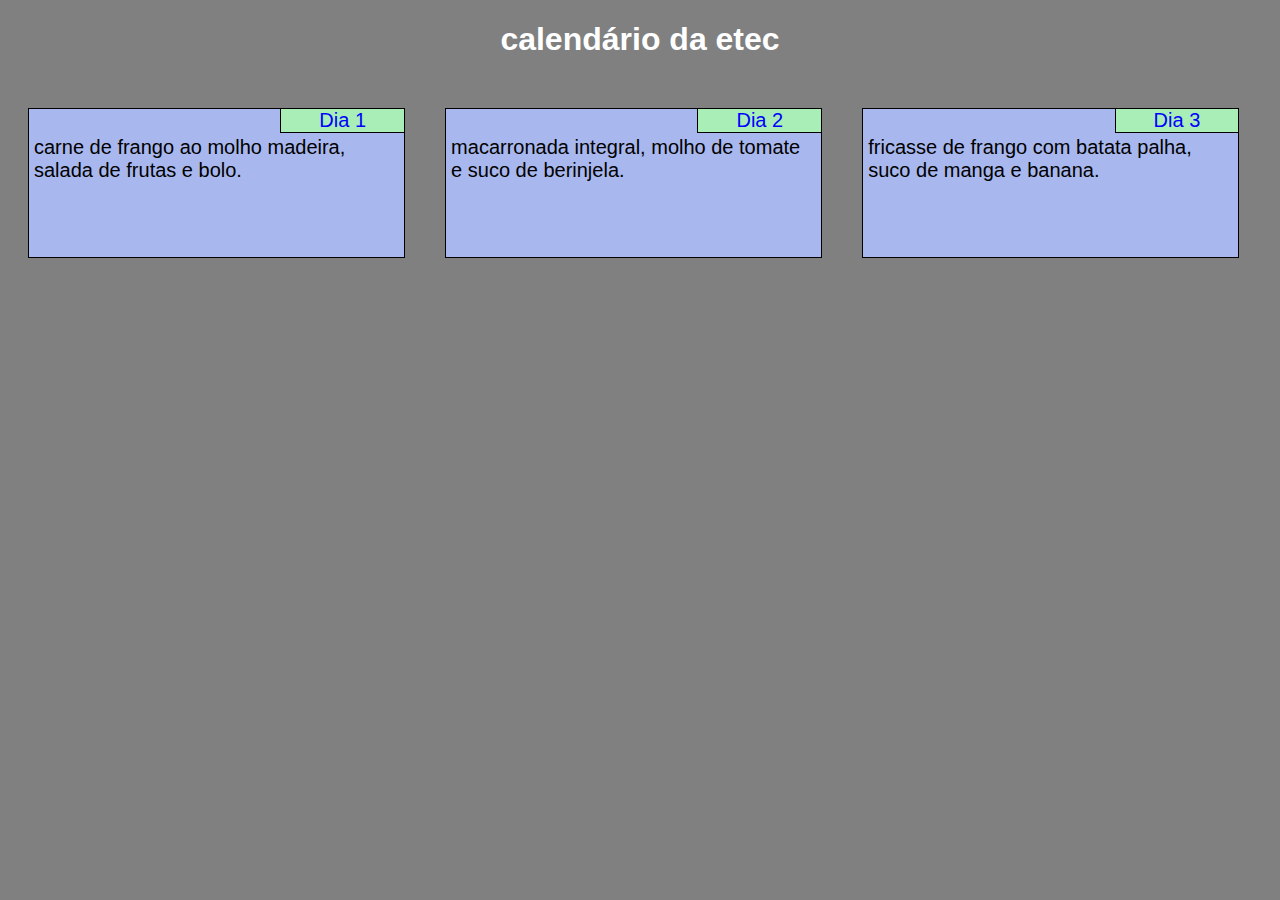
<file: assigment/index.html>
<!DOCTYPE html>
<html>
<head>
	<meta charset="utf-8">
	<meta name="viewport" content="width=devide-width, initial-scale=1">
	<title>Week2-assigment</title>
	<link rel="stylesheet" type="text/css" href="css/style.css">
</head>
<body>
	<h1>calendário da etec</h1>
	<div class="col-lg-4 col-md-6 col-sm-12">
		<p>
			<a class="col-lg-4 col-md-4 col-sm-4">
				Dia 1
			</a>
		carne de frango ao molho madeira, salada de frutas e bolo.
		</p>
	</div>
	<div class="col-lg-4 col-md-6 col-sm-12">
		<p>
			<a class="col-lg-4 col-md-4 col-sm-4">
				Dia 2
			</a>
		macarronada integral, molho de tomate e suco de berinjela.
		</p>
	</div>
	<div class="col-lg-4 col-md-12 col-sm-12">
		<p>
			<a class="col-lg-4 col-md-4 col-sm-4">
				Dia 3
			</a>
		fricasse de frango com batata palha, suco de manga e banana.
		</p>
	</div>
</body>
</html>
</file>
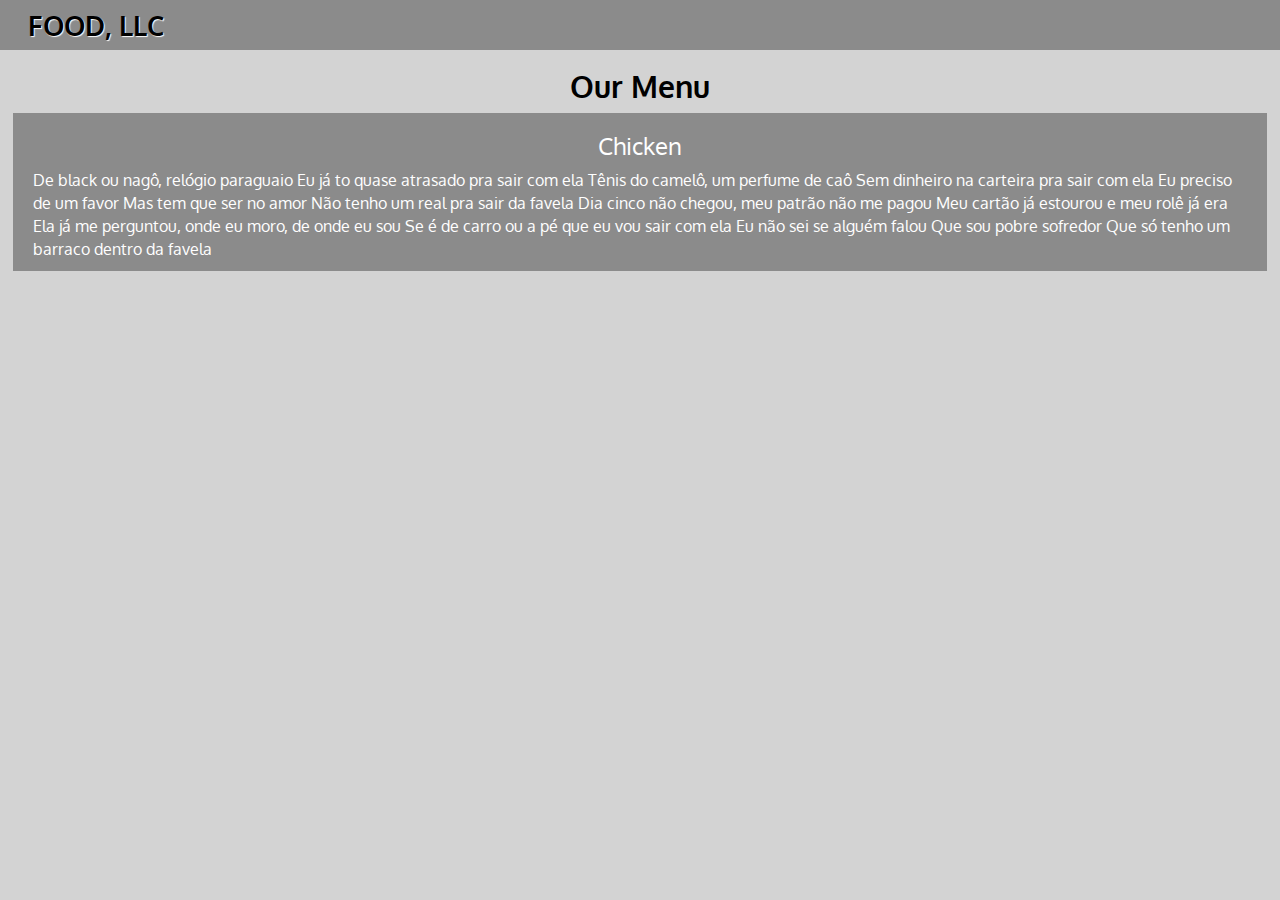
<file: week3/index.html>
<!DOCTYPE html>
<html lang="en">
<head>
	<meta charset="utf-8">
	<meta http-equiv="X-UA-Compatible" content="IE=edge">
	<meta name="viewport" content="width=device-width, initial-
	scale=1">
	<title>week3-assigment</title>
	<link rel="stylesheet" href="css/bootstrap.min.css">
	<link rel="stylesheet" href="css/style.css">
	<link rel="preconnect" href="https://fonts.gstatic.com">
	<link href="https://fonts.googleapis.com/css2?family=Oxygen&display=swap" rel="stylesheet">
</head>
<body>
	<header>
		<nav id="header-nav" class="navbar navbar-default">
			<div class="container">
				<div class="navbar-header">
				 	<div class="navbar-brand">
						<a href="index.html"><h1>Food, LLC</h1></a>
					</div>
					<button type="button" class="navbar-toggle collapsed" data-toggle="collapse" data-target="#collapsable-nav" aria-expanded="false">
        			 <span class="sr-only">Toggle navigation</span>
        			 <span class="icon-bar"></span>
        			 <span class="icon-bar"></span>
        			 <span class="icon-bar"></span>
      				</button>
				</div>
				<div id="collapsable-nav" class="collapsable navbar-collapse">
					<ul id="nav-list" class="nav navbar-nav navbar-right hidden-lg hidden-md hidden-sm ">
						<li>
							<a href="index.html">
								<br class="hidden-xs"> Chicken</a>
						</li>
						<li>
							<a href="index.html">
								<br class="hidden-xs"> Biffe</a>
						</li>
						<li>
							<a href="index.html">
								<br class="hidden-xs"> Sushi</a>
						</li>
					</ul>
				</div>
			</div>	
		</nav>
	</header>
	<h2 class="text-center">
		Our Menu
	</h2>
	<div id="main-content" class="container">
  		<div id="home-tiles" class="row">
      		<div class="col-md-12 col-sm-12 col-xs-12">
            
            <p id="chickstory">
          		<h3>Chicken</h3>
					De black ou nagô, relógio paraguaio
					Eu já to quase atrasado pra sair com ela
					Tênis do camelô, um perfume de caô
					Sem dinheiro na carteira pra sair com ela
					Eu preciso de um favor
					Mas tem que ser no amor
					Não tenho um real pra sair da favela
					Dia cinco não chegou, meu patrão não me pagou
					Meu cartão já estourou e meu rolê já era
					Ela já me perguntou, onde eu moro, de onde eu sou
					Se é de carro ou a pé que eu vou sair com ela
					Eu não sei se alguém falou
					Que sou pobre sofredor
					Que só tenho um barraco dentro da favela
			</p>
			</div>
		</div>
	</div>
	<script src="js/jquery-3.5.1.min.js"></script>
	<script src="js/bootstrap.min.js"></script>
</body>
</html>
</file>
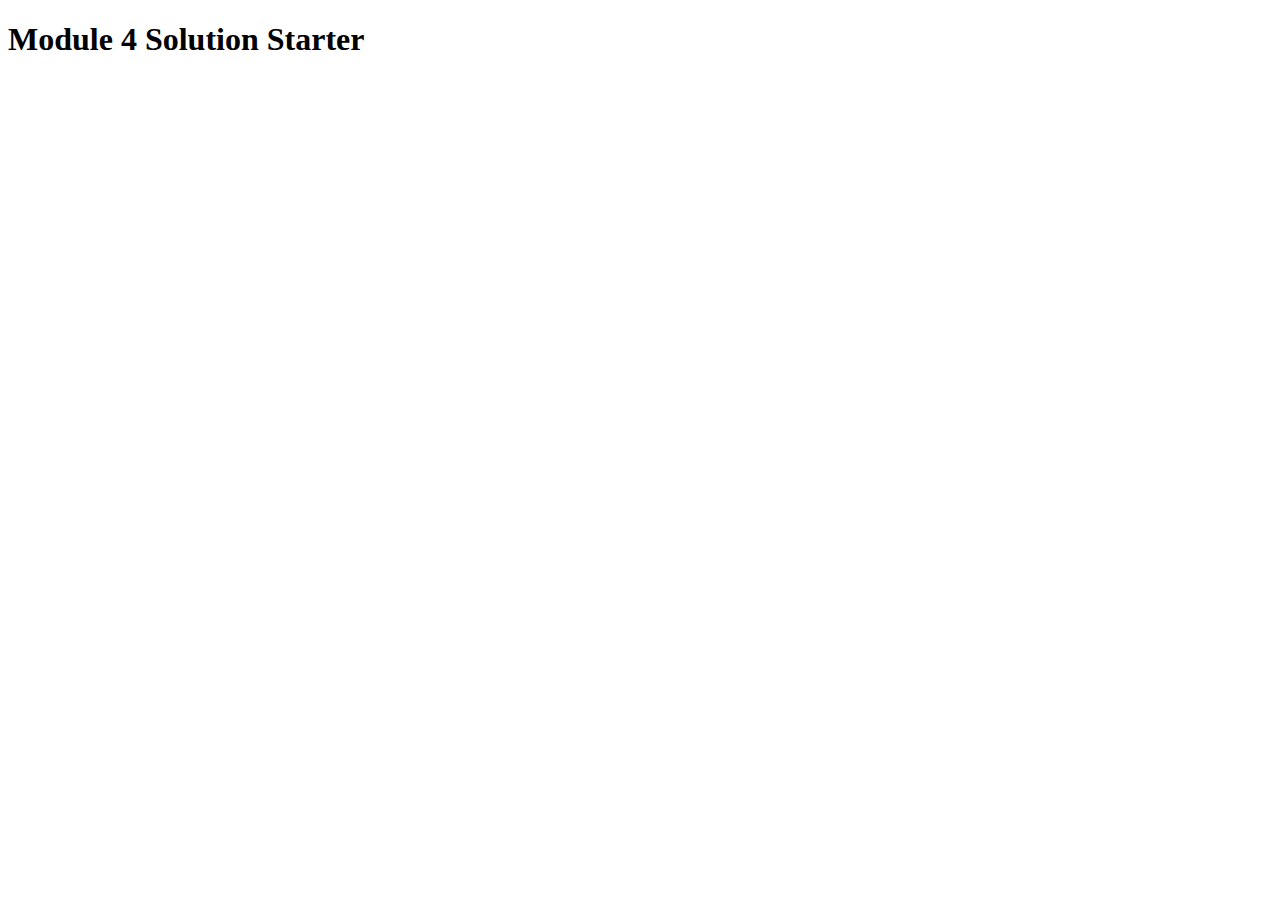
<file: week4/index.html>
<!DOCTYPE html>
<html>
<head>
  <meta charset="utf-8">
  <title>Module 4 Solution Starter</title>
  <script src="SpeakHello.js"></script>
  <script src="SpeakGoodBye.js"></script>
  <script src="script.js"></script>
</head>
<body>
  <h1>Module 4 Solution Starter</h1>
</body>
</html>
</file>
<file: assigment/css/style.css>
*{
	box-sizing: border-box;
	background-color: grey
}

h1{
	margin-bottom: 30px;
	text-align: center;
	color: white;
	font-family: Arial;
}

p{
	border: 1px solid black;
	background-color: #A8B8EE;
	height: 150px;
	margin-right: auto;
	margin-left: auto;
	font-family: Helvetica;
	color: black;
	font-size: 20px;
	position: relative;
	padding-top: 27px;
	padding-left: 5px;
	padding-right: 5px;
}

a{
	text-align: center;
	height: 24px;
	border-left: 1px solid black;
	border-bottom: 1px solid black;
	font-family: Helvetica;
	color: blue;
	background-color: #A8EEB6;
	position: absolute;
	right: 0;
	top: 0;
}
.row{
	width: 100%;
}

@media (min-width: 992px) {
	.col-lg-1, .col-lg-2, .col-lg-3, .col-lg-4, .col-lg-5, .col-lg-6,
	.col-lg-7, .col-lg-8, .col-lg-9, .col-lg-10, .col-lg-11,
	.col-lg-12{
		padding-left: 20px;
		padding-right: 20px;
		float: left;
	}
	.col-lg-1{
		width: 8.33%;
	}
	.col-lg-2{
		width: 16.66%;
	}
	.col-lg-3{
		width: 25%;
	}
	.col-lg-4{
		width: 33%;
	}
	.col-lg-5{
		width: 41.66%;
	}
	.col-lg-6{
		width: 50%;
	}
	.col-lg-7{
		width: 58.33%;
	}
	.col-lg-8{
		width: 66.66%;
	}
	.col-lg-9{
		width: 74.99%;
	}
	.col-lg-10{
		width: 83.33%;
	}
	.col-lg-11{
		width: 91.66%;
	}
	.col-lg-12{
		width: 100%;
	}
} 

@media (min-width: 768px) and (max-width: 991px){
	.col-md-1, .col-md-2, .col-md-3, .col-md-4, .col-md-5, .col-md-6,
	.col-md-7, .col-md-8, .col-md-9, .col-md-10, .col-md-11,
	.col-md-12{
		padding-left: 20px;
		padding-right: 20px;
		float: left;
	}
	.col-md-1{
		width: 8.33%;
	}
	.col-md-2{
		width: 16.66%;
	}
	.col-md-3{
		width: 25%;
	}
	.col-md-4{
		width: 33%;
	}
	.col-md-5{
		width: 41.66%;
	}
	.col-md-6{
		width: 50%;
	}
	.col-md-7{
		width: 58.33%;
	}
	.col-md-8{
		width: 66.66%;
	}
	.col-md-9{
		width: 74.99%;
	}
	.col-md-10{
		width: 83.33%;
	}
	.col-md-11{
		width: 91.66%;
	}
	.col-md-12{
		width: 100%;
	}
}

@media (max-width: 767px){
	.col-sm-1, .col-sm-2, .col-sm-3, .col-sm-4, .col-sm-5, .col-sm-6,
	.col-sm-7, .col-sm-8, .col-sm-9, .col-sm-10, .col-sm-11,
	.col-sm-12{
		padding-left: 20px;
		padding-right: 20px;
		float: left;
	}
	.col-sm-1{
		width: 8.33%;
	}
	.col-sm-2{
		width: 16.66%;
	}
	.col-sm-3{
		width: 25%;
	}
	.col-sm-4{
		width: 33%;
	}
	.col-sm-5{
		width: 41.66%;
	}
	.col-sm-6{
		width: 50%;
	}
	.col-sm-7{
		width: 58.33%;
	}
	.col-sm-8{
		width: 66.66%;
	}
	.col-sm-9{
		width: 74.99%;
	}
	.col-sm-10{
		width: 83.33%;
	}
	.col-sm-11{
		width: 91.66%;
	}
	.col-sm-12{
		width: 100%;
	}
}
</file>
<file: week3/css/style.css>
body{
	color: #fff;
	background-color: #D3D3D3;
	font-size: 16px;
	font-family: 'Oxygen', sans-serif;
}
#header-nav{
	background-color: #8B8B8B;
	border-radius: 0;
	border: 0;
	margin: auto;
}
.navbar-brand h1{
	font-size: 1.5em;
	text-transform: uppercase;
	font-weight: bold;
	text-shadow: 1px 1px 1px #fff;
	margin-top: 0;
	margin-bottom: 0;
	line-height: .75;
	color: black;
}
.navbar-brand a{
	text-decoration: none;
}
.navbar-default .navbar-toggle .icon-bar{
	background-color: black;
}
.navbar-default .navbar-nav>li>a{
	text-align: center;
	font-size: 1.25em;
	color: black;
	font-weight: bold;
	text-shadow: 1px 1px 1px #fff;
}
h2{
	color: black;
	font-weight: bold;
}
h3{
	text-align: center;
}
.container
{
	background-color: #8B8B8B;
	width: 98%;
}
@media (min-width: 768px){
	.col-md-1, .col-md-2, .col-md-3, .col-md-4, .col-md-5, .col-md-6,
	.col-md-7, .col-md-8, .col-md-9, .col-md-10, .col-md-11,
	.col-md-12{
		padding-left: 20px;
		padding-right: 20px;
		float: left;
	}
	.col-md-1{
		width: 8.33%;
	}
	.col-md-2{
		width: 16.66%;
	}
	.col-md-3{
		width: 25%;
	}
	.col-md-4{
		width: 33%;
	}
	.col-md-5{
		width: 41.66%;
	}
	.col-md-6{
		width: 50%;
	}
	.col-md-7{
		width: 58.33%;
	}
	.col-md-8{
		width: 66.66%;
	}
	.col-md-9{
		width: 74.99%;
	}
	.col-md-10{
		width: 83.33%;
	}
	.col-md-11{
		width: 91.66%;
	}
	.col-md-12{
		width: 100%;
	}
}

@media (min-width: 576px) (max-width: 767px){
	.col-sm-1, .col-sm-2, .col-sm-3, .col-sm-4, .col-sm-5, .col-sm-6,
	.col-sm-7, .col-sm-8, .col-sm-9, .col-sm-10, .col-sm-11,
	.col-sm-12{
		padding-left: 20px;
		padding-right: 20px;
		float: left;
	}
	.col-sm-1{
		width: 8.33%;
	}
	.col-sm-2{
		width: 16.66%;
	}
	.col-sm-3{
		width: 25%;
	}
	.col-sm-4{
		width: 33%;
	}
	.col-sm-5{
		width: 41.66%;
	}
	.col-sm-6{
		width: 50%;
	}
	.col-sm-7{
		width: 58.33%;
	}
	.col-sm-8{
		width: 66.66%;
	}
	.col-sm-9{
		width: 74.99%;
	}
	.col-sm-10{
		width: 83.33%;
	}
	.col-sm-11{
		width: 91.66%;
	}
	.col-sm-12{
		width: 100%;
	}
	.container{
		width: 80%;
	}
}

@media (max-width: 575px){
	.col-xs-12 #caixa{
		float: left;
		width: 100%;
	}
	.container{
		width: 80%;
	}
}
</file>
